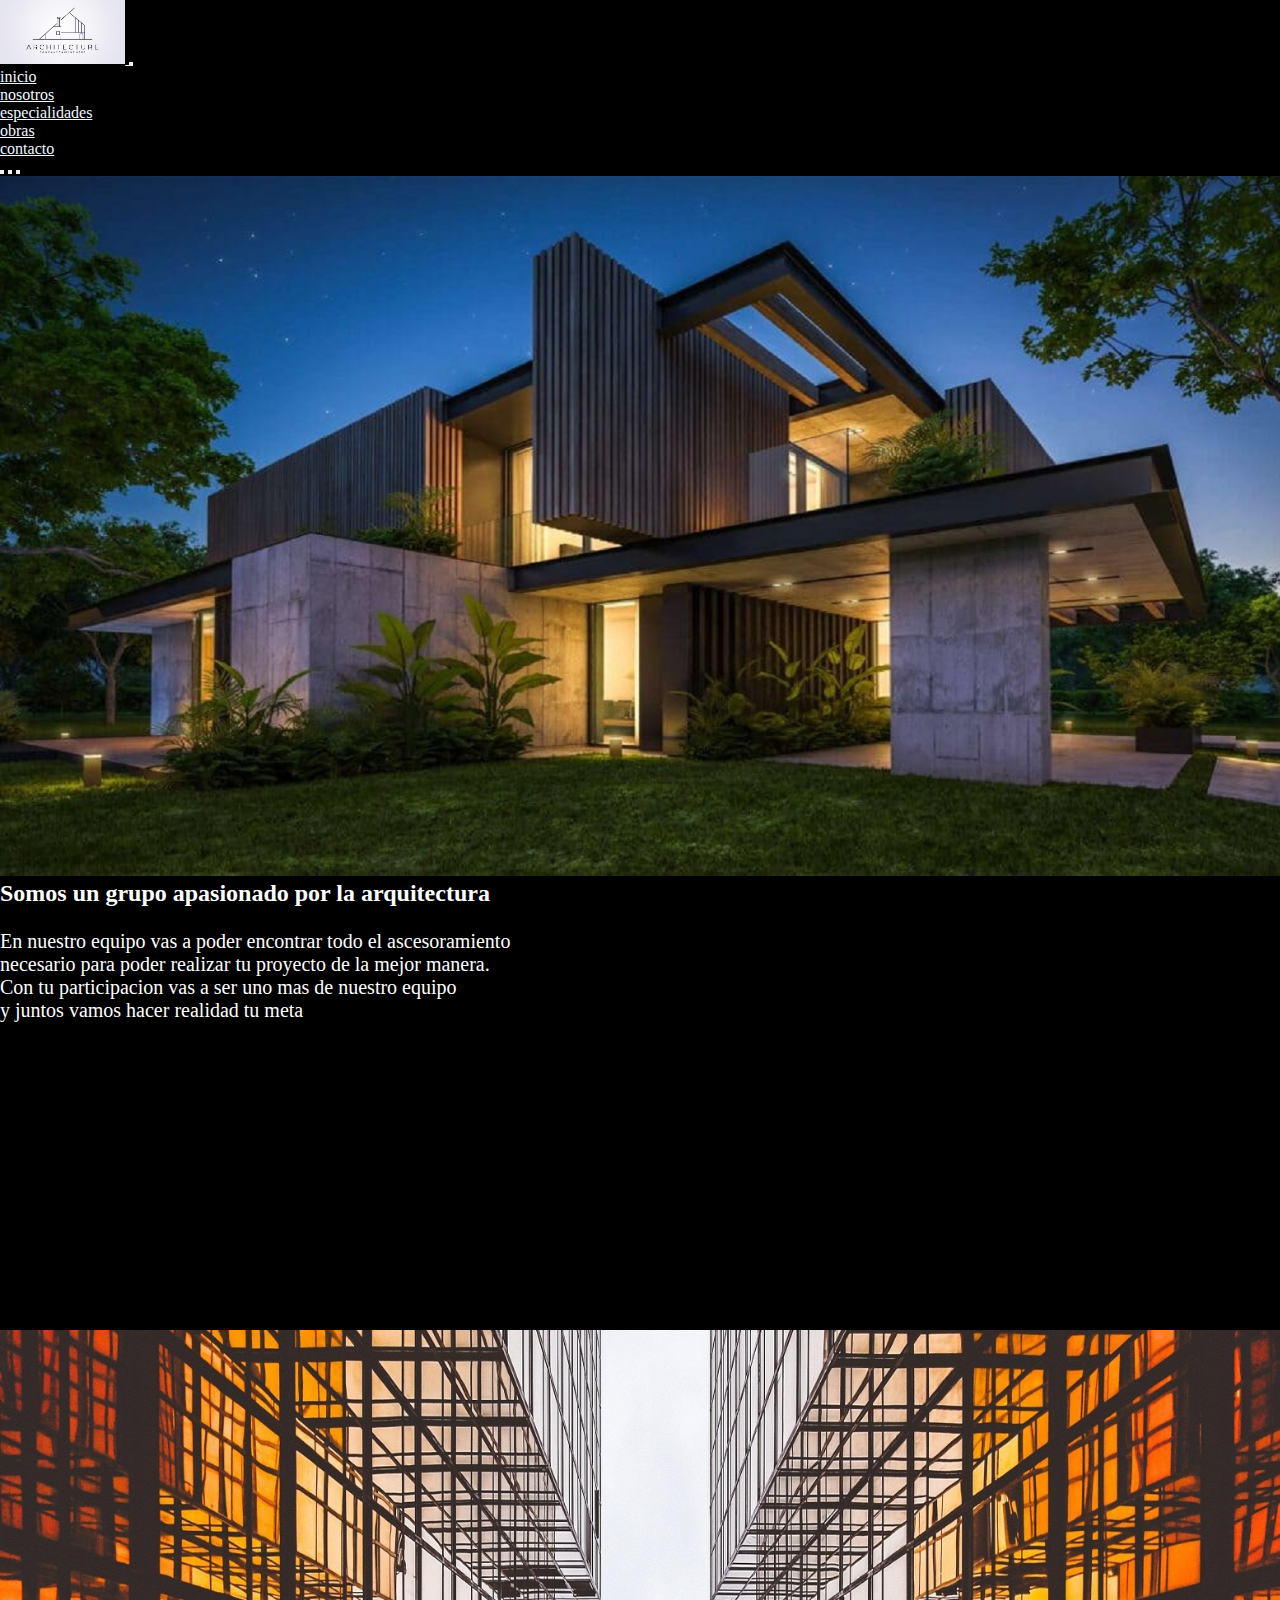
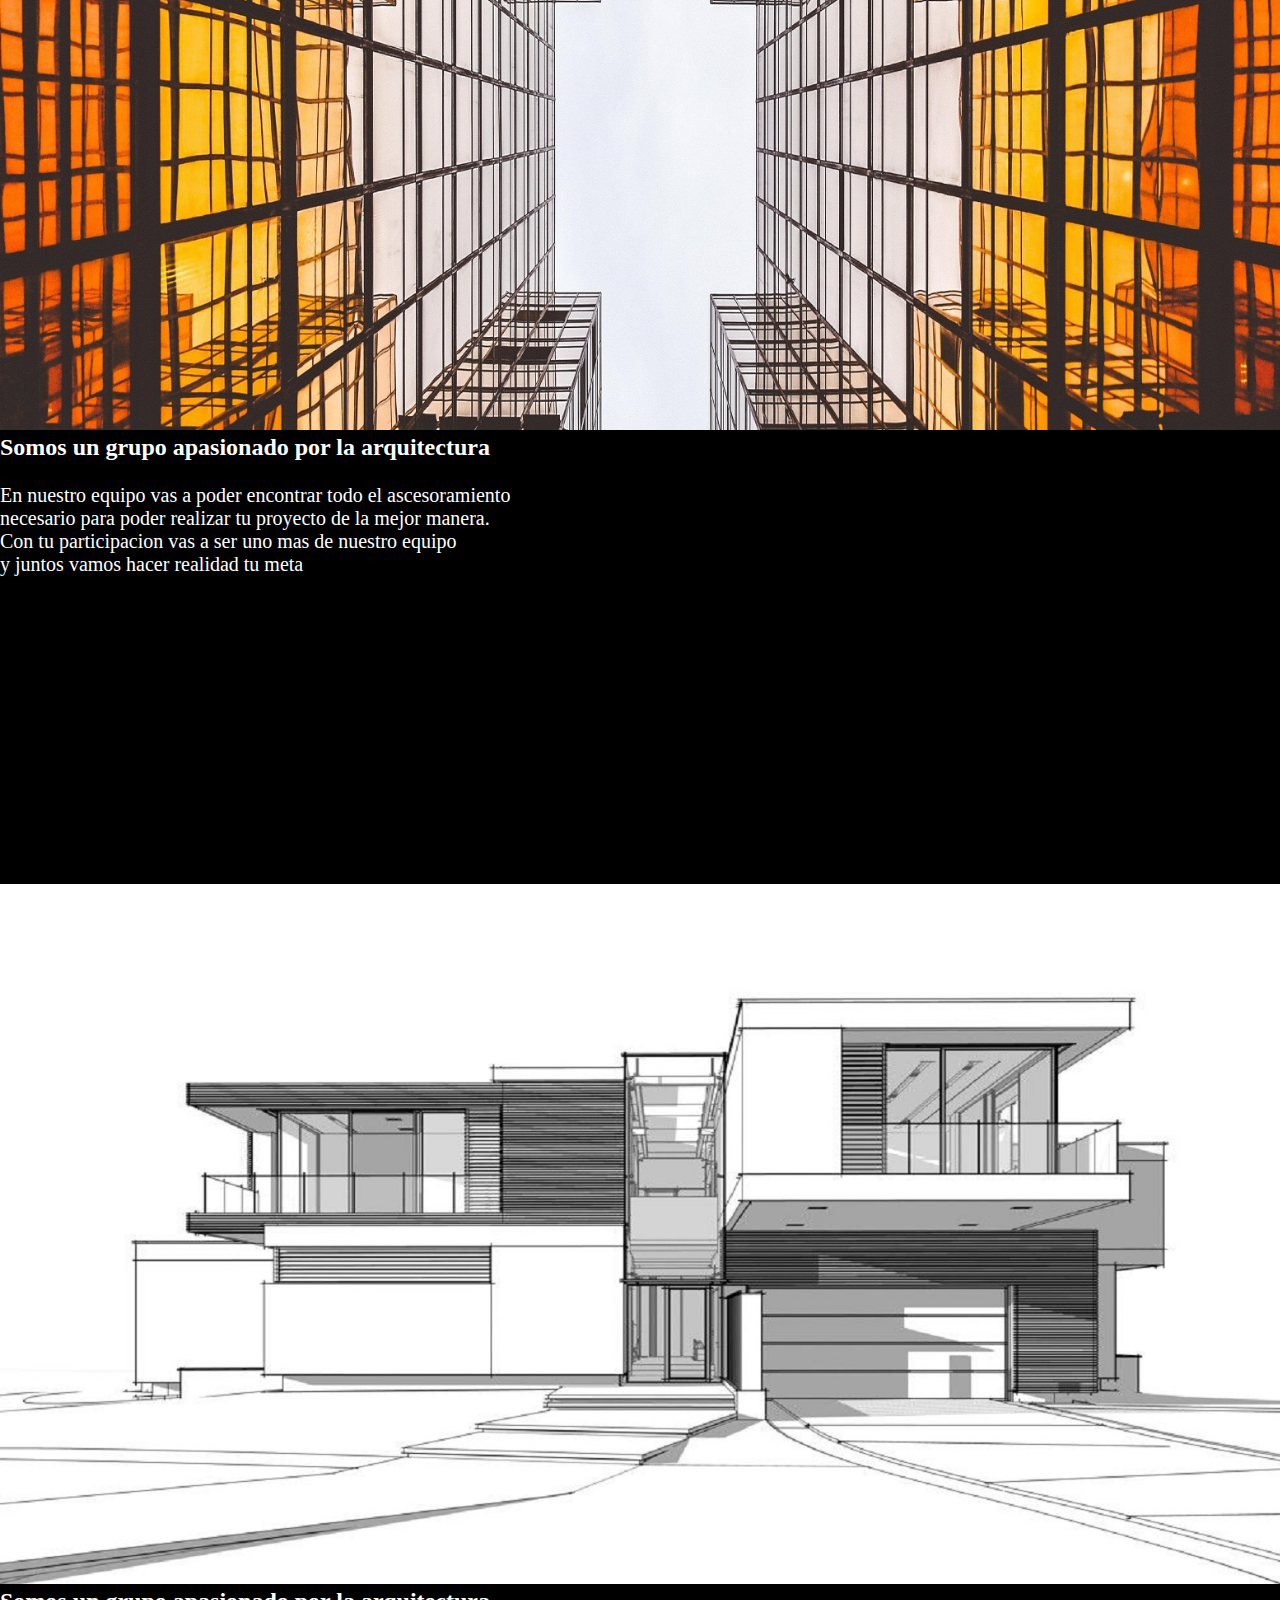
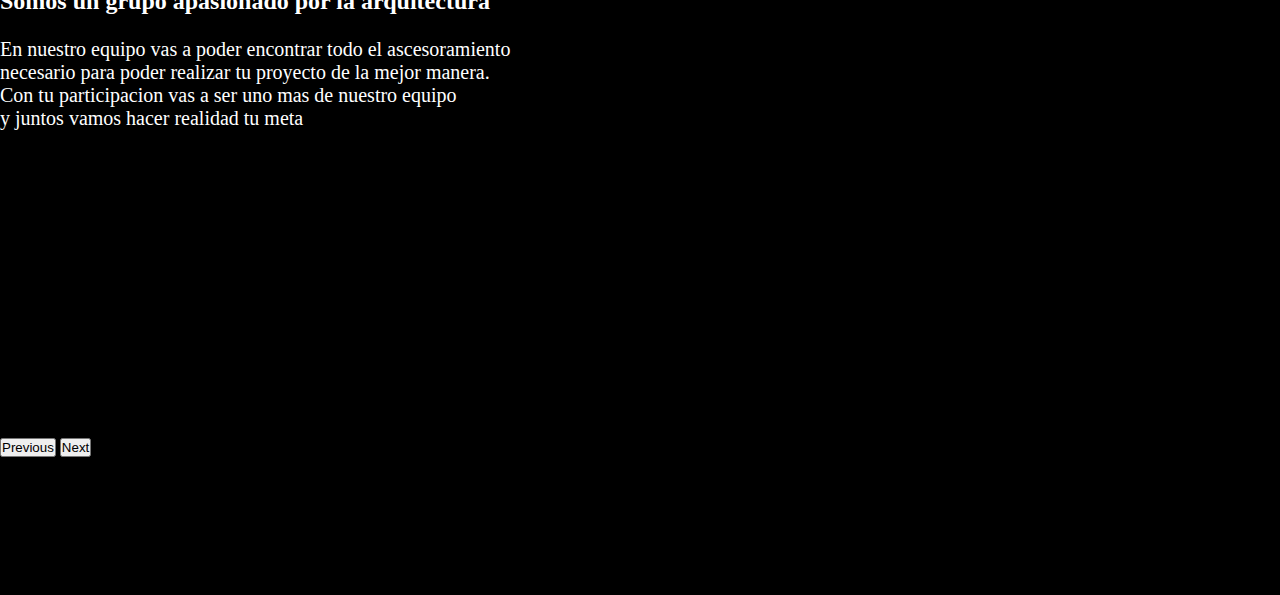
<file: index.html>
<!DOCTYPE html>
<html lang="en">
<head>
  <meta charset="UTF-8">
  <meta http-equiv="X-UA-Compatible" content="IE=edge">
  <meta name="viewport" content="width=device-width, initial-scale=1.0">
<link rel="stylesheet" href="https://cdn.jsdelivr.net/npm/bootstrap-icons@1.10.4/font/bootstrap-icons.css"><!--link de iconos bootstrap-->

  <link href="https://cdn.jsdelivr.net/npm/bootstrap@5.3.0-alpha3/dist/css/bootstrap.min.css" rel="stylesheet"
    integrity="sha384-KK94CHFLLe+nY2dmCWGMq91rCGa5gtU4mk92HdvYe+M/SXH301p5ILy+dN9+nJOZ" crossorigin="anonymous">

    <link rel="stylesheet" href="css/style.css">

  <title>Document</title>
</head>

<body>

  <header>
      <nav class="navbar navbar-expand-lg"style="background-color: #000000;">
        <div class="container-fluid">
          <a class="navbar-brand" href="#">
            <img src="img/logo1.jpg" alt="">
          </a>
          <button class="navbar-toggler" type="button" data-bs-toggle="collapse" data-bs-target="#navbarSupportedContent"
            aria-controls="navbarSupportedContent" aria-expanded="false" aria-label="Toggle navigation">
            <span class="navbar-toggler-icon"></span>
          </button>
          <div class="collapse navbar-collapse  justify-content-end" id="navbarSupportedContent">
            <ul class="navbar-nav text-center">
              <li class="nav-item">
                <a class="nav-link" href="#">inicio</a>
              </li>
              <li class="nav-item">
                <a class="nav-link" href="pages/nosotros.html">nosotros</a>
              </li>
              <li class="nav-item">
                <a class="nav-link" href="pages/especialidades.html">especialidades</a>
              </li>
              <li class="nav-item">
                <a class="nav-link" href="pages/obras.html">obras</a>
              </li>
              <li class="nav-item">
                <a class="nav-link" href="pages/contacto.html">contacto</a>
              </li>
            </ul>
          </div>
        </div>
      </nav>
  </header>

  <main>
    <section>
      <div id="carouselExampleCaptions" class="carousel slide">
        <div class="carousel-indicators">
          <button type="button" data-bs-target="#carouselExampleCaptions" data-bs-slide-to="0" class="active"
            aria-current="true" aria-label="Slide 1"></button>
          <button type="button" data-bs-target="#carouselExampleCaptions" data-bs-slide-to="1" aria-label="Slide 2"></button>
          <button type="button" data-bs-target="#carouselExampleCaptions" data-bs-slide-to="2" aria-label="Slide 3"></button>
        </div>
        <div class="carousel-inner">
          <div class="carousel-item active ">
            <img src="img/carrucel2.jpg" class="d-block w-100" alt="...">
            <div class="carousel-caption d-none d-md-block">
              <h2 class="text-start">Somos un grupo apasionado por la arquitectura</h2>
              <p class="text-start ">En nuestro equipo vas a poder encontrar todo el ascesoramiento<br> necesario para poder realizar tu proyecto de la mejor
              manera.<br> Con tu participacion vas a ser uno mas de nuestro equipo <br>y juntos vamos hacer realidad tu meta</p>
            </div>
          </div>
          <div class="carousel-item">
            <img src="img/portada1.jpg" class="d-block w-100" alt="...">
            <div class="carousel-caption d-none d-md-block">
              <h2 class="text-start">Somos un grupo apasionado por la arquitectura</h2>
              <p class="text-start">En nuestro equipo vas a poder encontrar todo el ascesoramiento<br> necesario para poder realizar tu proyecto de la mejor
              manera.<br> Con tu participacion vas a ser uno mas de nuestro equipo <br>y juntos vamos hacer realidad tu meta</p>
            </div>
          </div>
          <div class="carousel-item">
            <img src="img/carrucel3.jpg" class="d-block w-100" alt="...">
            <div class="carousel-caption d-none d-md-block">
              <h2 class="text-start">Somos un grupo apasionado por la arquitectura</h2>
              <p class="text-start">En nuestro equipo vas a poder encontrar todo el ascesoramiento<br> necesario para poder realizar tu proyecto de la mejor
              manera.<br> Con tu participacion vas a ser uno mas de nuestro equipo <br>y juntos vamos hacer realidad tu meta</p>
            </div>
          </div>
        </div>
        <button class="carousel-control-prev" type="button" data-bs-target="#carouselExampleCaptions" data-bs-slide="prev">
          <span class="carousel-control-prev-icon" aria-hidden="true"></span>
          <span class="visually-hidden">Previous</span>
        </button>
        <button class="carousel-control-next" type="button" data-bs-target="#carouselExampleCaptions" data-bs-slide="next">
          <span class="carousel-control-next-icon" aria-hidden="true"></span>
          <span class="visually-hidden">Next</span>
        </button>
      </div>
    </section>
  </main>


  <footer>
  <div class="texto"><p>since 2023</p></div>
  <div class="lista">
<i class=" bi bi-instagram fs-3"></i>
<i class="bi bi-facebook fs-3"></i>
<i class="bi bi-whatsapp fs-3"></i>
</div>
  </footer>

  



  <script src="https://cdn.jsdelivr.net/npm/bootstrap@5.3.0-alpha3/dist/js/bootstrap.bundle.min.js"
    integrity="sha384-ENjdO4Dr2bkBIFxQpeoTz1HIcje39Wm4jDKdf19U8gI4ddQ3GYNS7NTKfAdVQSZe" crossorigin="anonymous"></script>
</body>
</html>
</file>
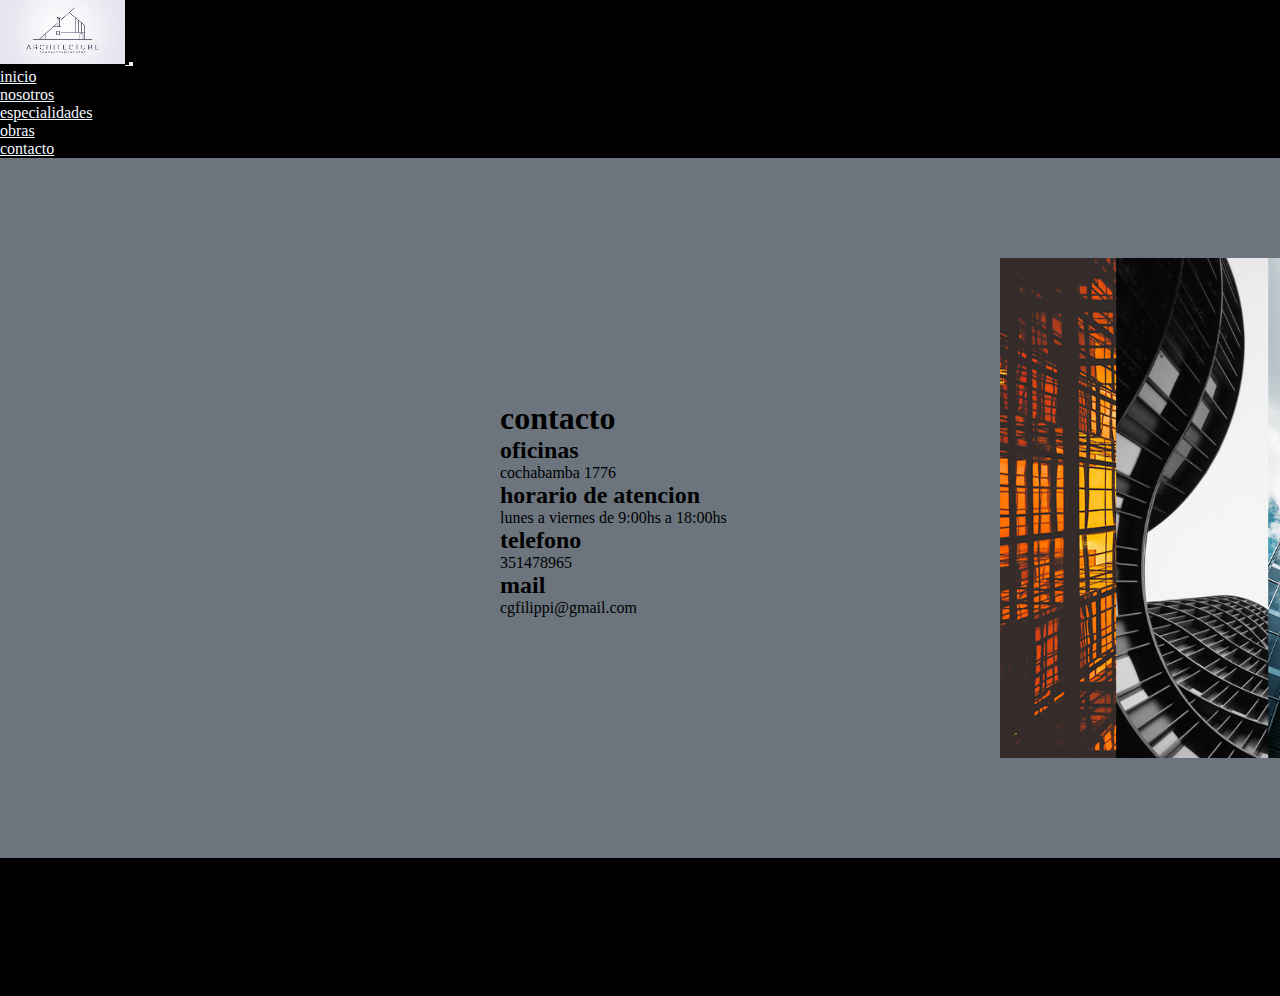
<file: pages/contacto.html>
<!DOCTYPE html>
<html lang="en">

<head>
  <meta charset="UTF-8">
  <meta http-equiv="X-UA-Compatible" content="IE=edge">
  <meta name="viewport" content="width=device-width, initial-scale=1.0">
  <link rel="stylesheet" href="https://cdn.jsdelivr.net/npm/bootstrap-icons@1.10.4/font/bootstrap-icons.css">
  <!--link de iconos bootstrap-->

  <link href="https://cdn.jsdelivr.net/npm/bootstrap@5.3.0-alpha3/dist/css/bootstrap.min.css" rel="stylesheet"
    integrity="sha384-KK94CHFLLe+nY2dmCWGMq91rCGa5gtU4mk92HdvYe+M/SXH301p5ILy+dN9+nJOZ" crossorigin="anonymous">

  <link rel="stylesheet" href="../css/style.css">

  <title>Document</title>
</head>

<body>

  <header>
    <nav class="navbar navbar-expand-lg" style="background-color: #000000;">
      <div class="container-fluid">
        <a class="navbar-brand" href="#">
          <img src="../img/logo1.jpg" alt="">
        </a>
        <button class="navbar-toggler" type="button" data-bs-toggle="collapse" data-bs-target="#navbarSupportedContent"
          aria-controls="navbarSupportedContent" aria-expanded="false" aria-label="Toggle navigation">
          <span class="navbar-toggler-icon"></span>
        </button>
        <div class="collapse navbar-collapse  justify-content-end" id="navbarSupportedContent">
          <ul class="navbar-nav text-center">
            <li class="nav-item">
              <a class="nav-link" href="../index.html">inicio</a>
            </li>
            <li class="nav-item">
              <a class="nav-link" href="../pages/contacto.html">nosotros</a>
            </li>
            <li class="nav-item">
              <a class="nav-link" href="../pages/especialidades.html">especialidades</a>
            </li>
            <li class="nav-item">
              <a class="nav-link" href="../pages/obras.html">obras</a>
            </li>
            <li class="nav-item">
              <a class="nav-link" href="../pages/contacto.html">contacto</a>
            </li>
          </ul>
        </div>
      </div>
    </nav>
  </header>

  <main>
    <section class="container-padre-contacto">
     
      <div class="contaier-text-contacto">
        <h1>contacto</h1>
        <h2>oficinas</h2>
        <p>cochabamba 1776</p>
        <h2>horario de atencion</h2>
        <p>lunes a viernes de 9:00hs a 18:00hs</p>
        <h2>telefono</h2>
        <p>351478965</p>
        <h2>mail</h2>
        <p>cgfilippi@gmail.com</p>
      </div>

      <img src="../img/contactoarqui.jpg" alt="">
      


    </section>
  </main>


  <footer>
    <div class="texto">
      <p>since 2023</p>
    </div>
    <div class="lista">
      <i class=" bi bi-instagram fs-3"></i>
      <i class="bi bi-facebook fs-3"></i>
      <i class="bi bi-whatsapp fs-3"></i>
    </div>
  </footer>





  <script src="https://cdn.jsdelivr.net/npm/bootstrap@5.3.0-alpha3/dist/js/bootstrap.bundle.min.js"
    integrity="sha384-ENjdO4Dr2bkBIFxQpeoTz1HIcje39Wm4jDKdf19U8gI4ddQ3GYNS7NTKfAdVQSZe"
    crossorigin="anonymous"></script>
</body>

</html>
</file>
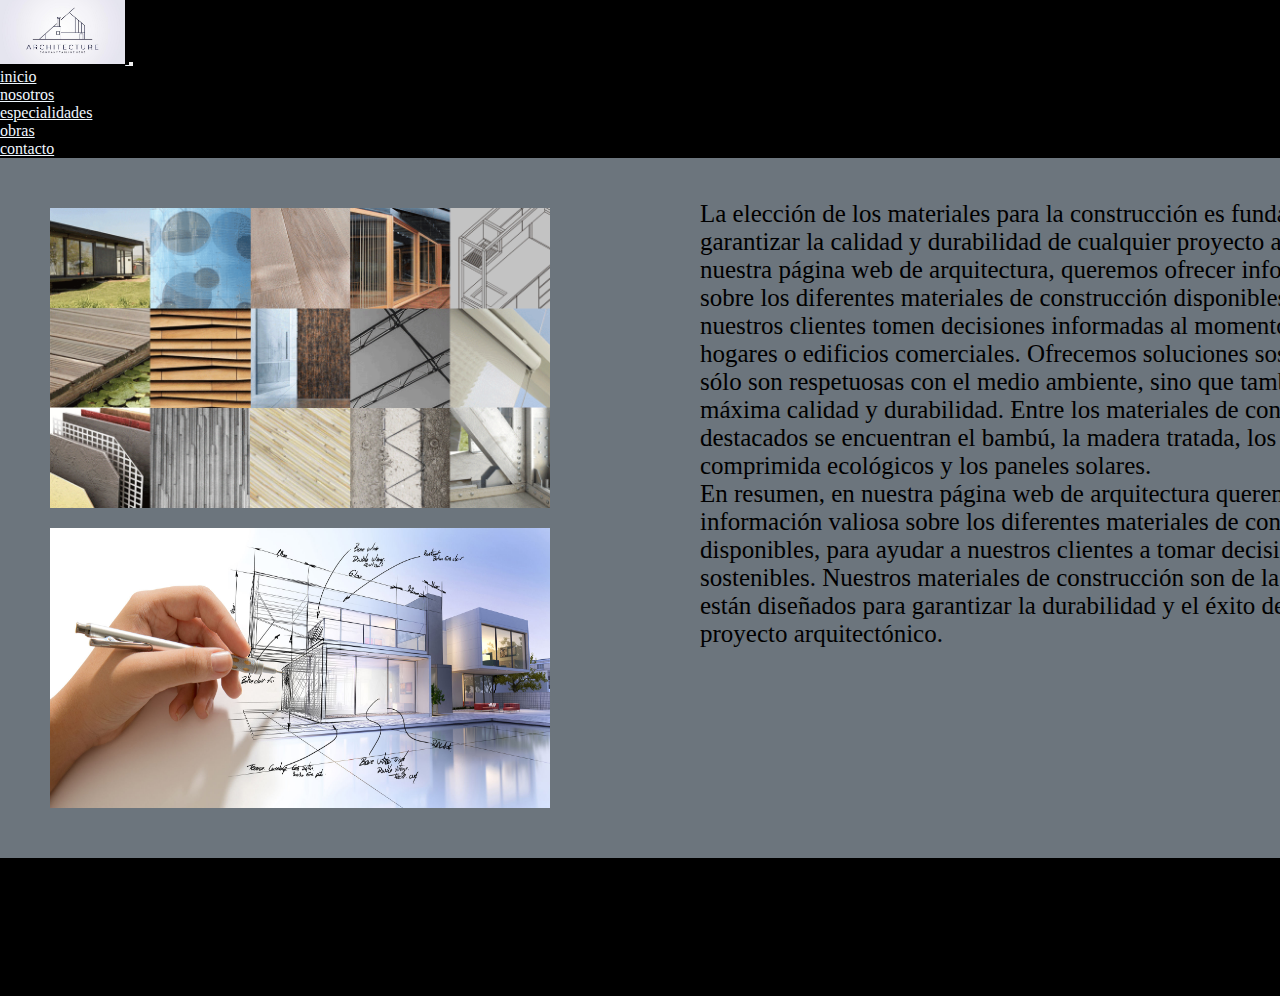
<file: pages/especialidades.html>
<!DOCTYPE html>
<html lang="en">

<head>
  <meta charset="UTF-8">
  <meta http-equiv="X-UA-Compatible" content="IE=edge">
  <meta name="viewport" content="width=device-width, initial-scale=1.0">
  <link rel="stylesheet" href="https://cdn.jsdelivr.net/npm/bootstrap-icons@1.10.4/font/bootstrap-icons.css">
  <!--link de iconos bootstrap-->

  <link href="https://cdn.jsdelivr.net/npm/bootstrap@5.3.0-alpha3/dist/css/bootstrap.min.css" rel="stylesheet"
    integrity="sha384-KK94CHFLLe+nY2dmCWGMq91rCGa5gtU4mk92HdvYe+M/SXH301p5ILy+dN9+nJOZ" crossorigin="anonymous">

  <link rel="stylesheet" href="../css/style.css">

  <title>Document</title>
</head>

<body>

  <header>
    <nav class="navbar navbar-expand-lg" style="background-color: #000000;">
      <div class="container-fluid">
        <a class="navbar-brand" href="#">
          <img src="../img/logo1.jpg" alt="">
        </a>
        <button class="navbar-toggler" type="button" data-bs-toggle="collapse" data-bs-target="#navbarSupportedContent"
          aria-controls="navbarSupportedContent" aria-expanded="false" aria-label="Toggle navigation">
          <span class="navbar-toggler-icon"></span>
        </button>
        <div class="collapse navbar-collapse  justify-content-end" id="navbarSupportedContent">
          <ul class="navbar-nav text-center">
            <li class="nav-item">
              <a class="nav-link" href="../index.html">inicio</a>
            </li>
            <li class="nav-item">
              <a class="nav-link" href="../pages/nosotros.html">nosotros</a>
            </li>
            <li class="nav-item">
              <a class="nav-link" href="../pages/especialidades.html">especialidades</a>
            </li>
            <li class="nav-item">
              <a class="nav-link" href="../pages/obras.html">obras</a>
            </li>
            <li class="nav-item">
              <a class="nav-link" href="../pages/contacto.html">contacto</a>
            </li>
          </ul>
        </div>
      </div>
    </nav>
  </header>

  <main>
  <section class="container-padre-especialidades">
    
    <img src="../img/gifarqui.png" alt="">
    <img src="../img/diseño-arquitectonico.pnj.jpg" alt="">
    
    <div class="container-tecx-especialidades">
      <p>La elección de los materiales para la construcción es fundamental para garantizar la calidad y durabilidad de cualquier
      proyecto arquitectónico. En nuestra página web de arquitectura, queremos ofrecer información valiosa sobre los
      diferentes materiales de construcción disponibles para que nuestros clientes tomen decisiones informadas al momento de
      construir sus hogares o edificios comerciales.
      
      Ofrecemos soluciones sostenibles que no sólo son respetuosas con el medio ambiente, sino que también garantizan la
      máxima calidad y durabilidad. Entre los materiales de construcción más destacados se encuentran el bambú, la madera
      tratada, los bloques de tierra comprimida ecológicos y los paneles solares.</p>
      <p class="p2">En resumen, en nuestra página web de arquitectura queremos ofrecer información valiosa sobre los diferentes materiales
      de construcción disponibles, para ayudar a nuestros clientes a tomar decisiones informadas y sostenibles. Nuestros
      materiales de construcción son de la más alta calidad y están diseñados para garantizar la durabilidad y el éxito de
      cualquier proyecto arquitectónico.</p>
    </div>

  </section>
  </main>


<footer>
  <div class="texto">
    <p>since 2023</p>
  </div>
  <div class="lista">
    <i class=" bi bi-instagram fs-3"></i>
    <i class="bi bi-facebook fs-3"></i>
    <i class="bi bi-whatsapp fs-3"></i>
  </div>
</footer>






  <script src="https://cdn.jsdelivr.net/npm/bootstrap@5.3.0-alpha3/dist/js/bootstrap.bundle.min.js"
    integrity="sha384-ENjdO4Dr2bkBIFxQpeoTz1HIcje39Wm4jDKdf19U8gI4ddQ3GYNS7NTKfAdVQSZe"
    crossorigin="anonymous"></script>
</body>

</html>
</file>
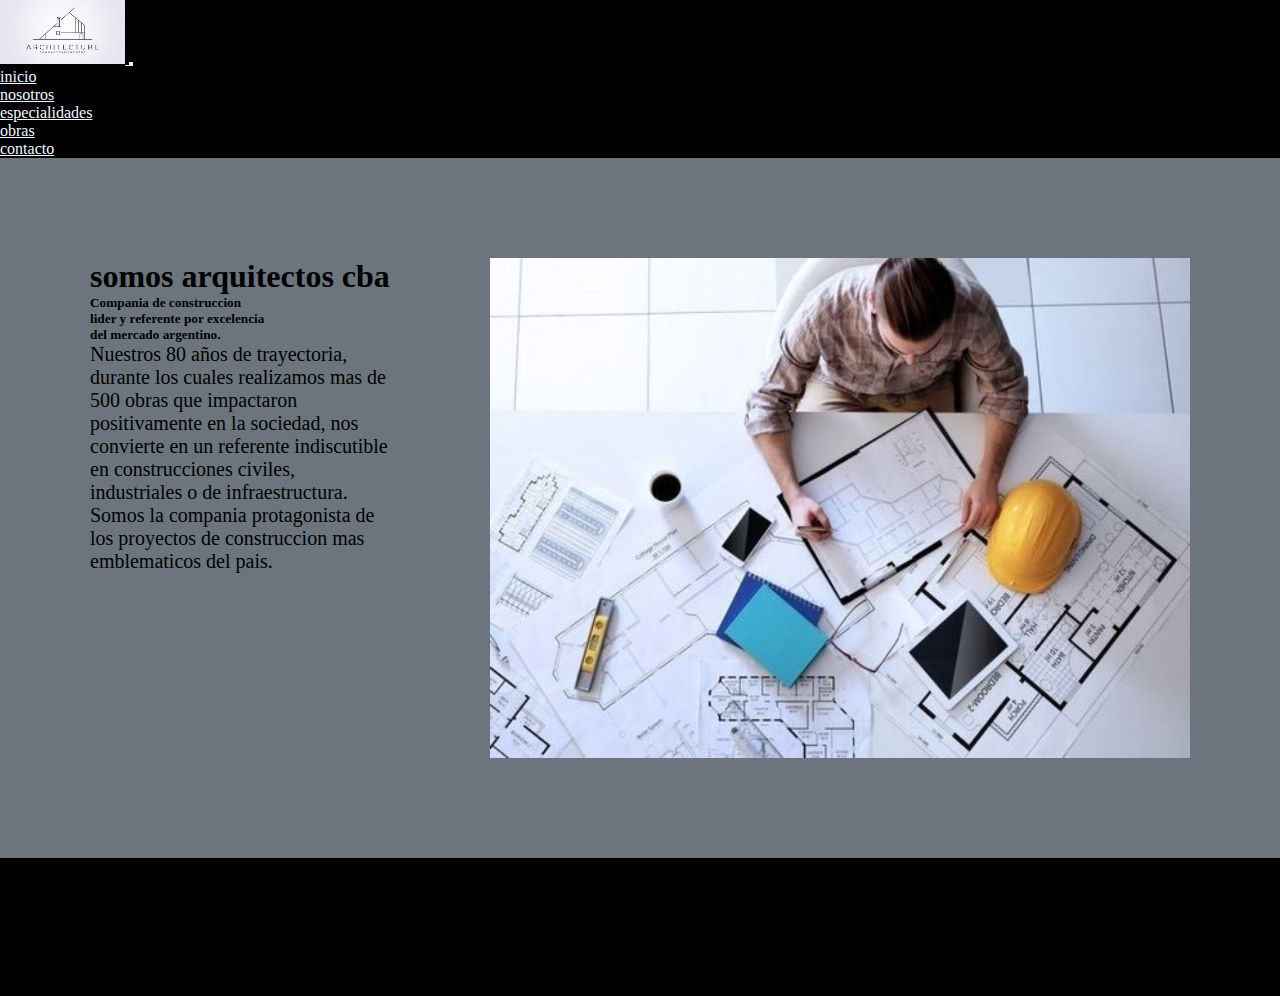
<file: pages/nosotros.html>
<!DOCTYPE html>
<html lang="en">

<head>
  <meta charset="UTF-8">
  <meta http-equiv="X-UA-Compatible" content="IE=edge">
  <meta name="viewport" content="width=device-width, initial-scale=1.0">
  <link rel="stylesheet" href="https://cdn.jsdelivr.net/npm/bootstrap-icons@1.10.4/font/bootstrap-icons.css">
  <!--link de iconos bootstrap-->

  <link href="https://cdn.jsdelivr.net/npm/bootstrap@5.3.0-alpha3/dist/css/bootstrap.min.css" rel="stylesheet"
    integrity="sha384-KK94CHFLLe+nY2dmCWGMq91rCGa5gtU4mk92HdvYe+M/SXH301p5ILy+dN9+nJOZ" crossorigin="anonymous">

  <link rel="stylesheet" href="../css/style.css">

  <title>Document</title>
</head>

<body>

  <header>
    <nav class="navbar navbar-expand-lg" style="background-color: #000000;">
      <div class="container-fluid">
        <a class="navbar-brand" href="#">
          <img src="../img/logo1.jpg" alt="">
        </a>
        <button class="navbar-toggler" type="button" data-bs-toggle="collapse" data-bs-target="#navbarSupportedContent"
          aria-controls="navbarSupportedContent" aria-expanded="false" aria-label="Toggle navigation">
          <span class="navbar-toggler-icon"></span>
        </button>
        <div class="collapse navbar-collapse  justify-content-end" id="navbarSupportedContent">
          <ul class="navbar-nav text-center">
            <li class="nav-item">
              <a class="nav-link" href="../index.html">inicio</a>
            </li>
            <li class="nav-item">
              <a class="nav-link" href="../pages/nosotros.html">nosotros</a>
            </li>
            <li class="nav-item">
              <a class="nav-link" href="../pages/especialidades.html">especialidades</a>
            </li>
            <li class="nav-item">
              <a class="nav-link" href="../pages/obras.html">obras</a>
            </li>
            <li class="nav-item">
              <a class="nav-link" href="../pages/contacto.html">contacto</a>
            </li>
          </ul>
        </div>
      </div>
    </nav>
  </header>

  <main>

    <section class="container-padre">

      <div class="container-text">
        <h1>somos arquitectos cba</h1>
        <h5 class="texto1">Compania de construccion<br> lider y referente por excelencia <br>del mercado argentino.</h5>
      
        <p>Nuestros 80 años de trayectoria, durante los cuales realizamos mas de 500 obras que impactaron positivamente en la
        sociedad, nos convierte en un referente indiscutible en construcciones civiles, industriales o de infraestructura. Somos
        la compania protagonista de los proyectos de construccion mas emblematicos del pais.
       </p>
      </div>

        <img class="imgnosotros" src="../img/arquitectotrabaja.jpg" alt="">
    </section>


  </main>


    <footer>
      <div class="texto">
        <p>since 2023</p>
      </div>
      <div class="lista">
        <i class=" bi bi-instagram fs-3"></i>
        <i class="bi bi-facebook fs-3"></i>
        <i class="bi bi-whatsapp fs-3"></i>
      </div>
    </footer>





  <script src="https://cdn.jsdelivr.net/npm/bootstrap@5.3.0-alpha3/dist/js/bootstrap.bundle.min.js"
    integrity="sha384-ENjdO4Dr2bkBIFxQpeoTz1HIcje39Wm4jDKdf19U8gI4ddQ3GYNS7NTKfAdVQSZe"
    crossorigin="anonymous"></script>
</body>

</html>
</file>
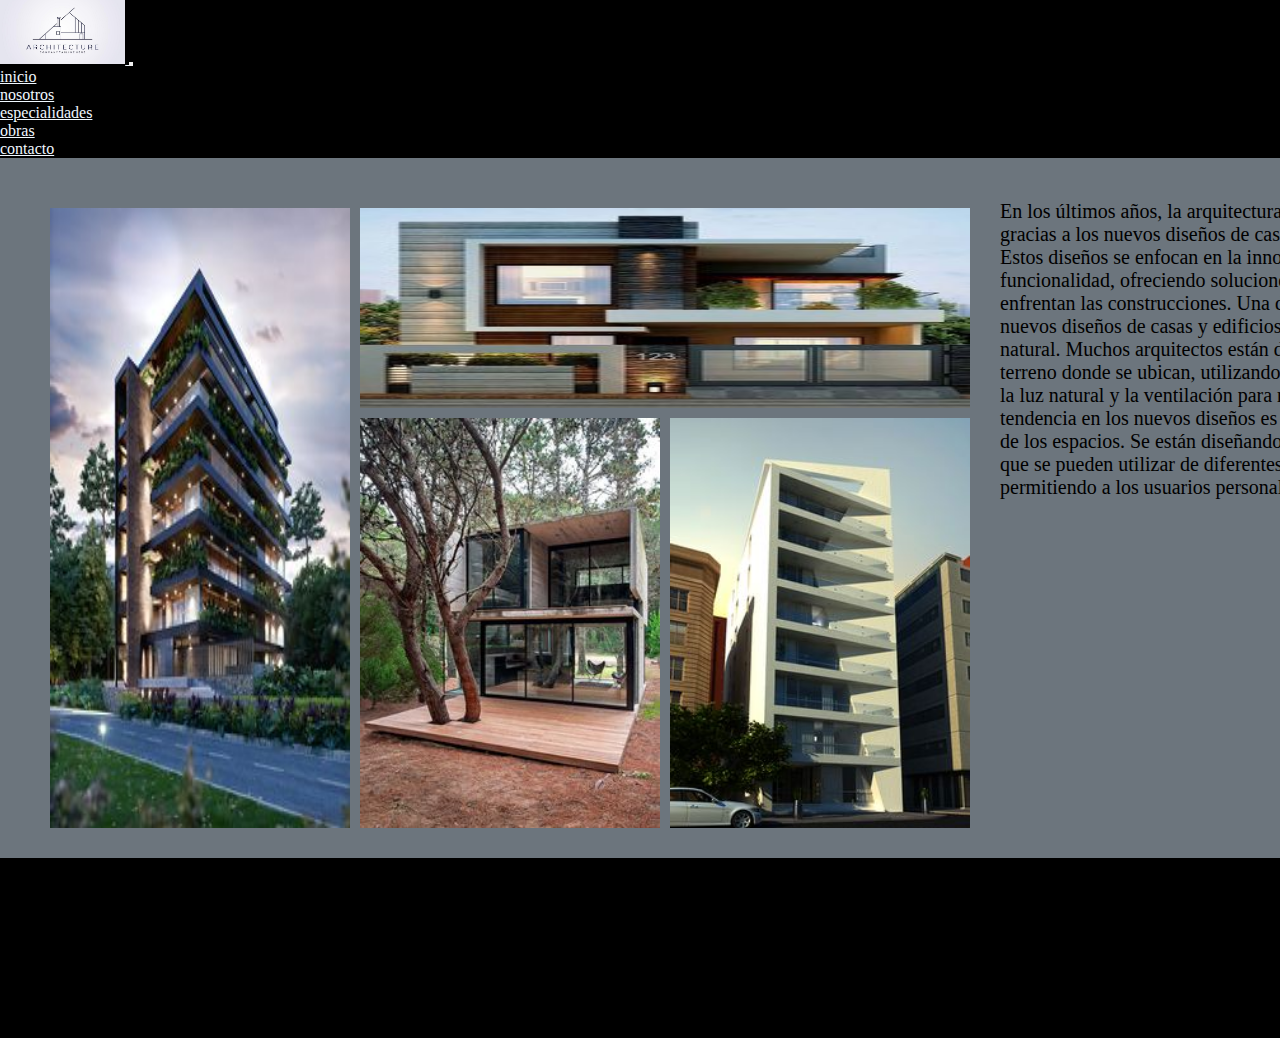
<file: pages/obras.html>
<!DOCTYPE html>
<html lang="en">

<head>
  <meta charset="UTF-8">
  <meta http-equiv="X-UA-Compatible" content="IE=edge">
  <meta name="viewport" content="width=device-width, initial-scale=1.0">
  <link rel="stylesheet" href="https://cdn.jsdelivr.net/npm/bootstrap-icons@1.10.4/font/bootstrap-icons.css">
  <!--link de iconos bootstrap-->

  <link href="https://cdn.jsdelivr.net/npm/bootstrap@5.3.0-alpha3/dist/css/bootstrap.min.css" rel="stylesheet"
    integrity="sha384-KK94CHFLLe+nY2dmCWGMq91rCGa5gtU4mk92HdvYe+M/SXH301p5ILy+dN9+nJOZ" crossorigin="anonymous">

  <link rel="stylesheet" href="../css/style.css">

  <title>Document</title>
</head>

<body>

  <header>
    <nav class="navbar navbar-expand-lg" style="background-color: #000000;">
      <div class="container-fluid">
        <a class="navbar-brand" href="#">
          <img src="../img/logo1.jpg" alt="">
        </a>
        <button class="navbar-toggler" type="button" data-bs-toggle="collapse" data-bs-target="#navbarSupportedContent"
          aria-controls="navbarSupportedContent" aria-expanded="false" aria-label="Toggle navigation">
          <span class="navbar-toggler-icon"></span>
        </button>
        <div class="collapse navbar-collapse  justify-content-end" id="navbarSupportedContent">
          <ul class="navbar-nav text-center">
            <li class="nav-item">
              <a class="nav-link" href="../index.html">inicio</a>
            </li>
            <li class="nav-item">
              <a class="nav-link" href="../pages/nosotros.html">nosotros</a>
            </li>
            <li class="nav-item">
              <a class="nav-link" href="../pages/especialidades.html">especialidades</a>
            </li>
            <li class="nav-item">
              <a class="nav-link" href="../pages/obras.html">obras</a>
            </li>
            <li class="nav-item">
              <a class="nav-link" href="../pages/contacto.html">contacto</a>
            </li>
          </ul>
        </div>
      </div>
    </nav>
  </header>

  <main>
      <section class="container-padre-obras">
        
        <div class="container-galeria">
          <img src="../img/casa1.png" alt=""class="img-3">
          <img src="../img/casa2.jpg" alt="" class="img-2">
          <img src="../img/edificio1.jpg" alt="" class="img-1">
          <img src="../img/edificio2.jpg" alt=""class="img-4">
        </div>

        <div class="container-textos-obras">
          <p>En los últimos años, la arquitectura ha experimentado una gran evolución gracias a los nuevos diseños de casas y
          edificios que se están creando. Estos diseños se enfocan en la innovación, la sostenibilidad y la funcionalidad,
          ofreciendo soluciones frescas a los desafíos actuales que enfrentan las construcciones.
          
          Una de las principales tendencias en los nuevos diseños de casas y edificios es la integración con el entorno natural.
          Muchos arquitectos están diseñando estructuras que se adaptan al terreno donde se ubican, utilizando materiales
          ecológicos y aprovechando la luz natural y la ventilación para reducir el consumo de energía.
          
          Otra tendencia en los nuevos diseños es la multifuncionalidad y adaptabilidad de los espacios. Se están diseñando
          edificios y casas con espacios flexibles que se pueden utilizar de diferentes maneras según las necesidades, permitiendo
          a los usuarios personalizar y modificar el espacio a su antojo.</p>
        </div>

      </section>
  </main>


  <footer>
    <div class="texto">
      <p>since 2023</p>
    </div>
    <div class="lista">
      <i class=" bi bi-instagram fs-3"></i>
      <i class="bi bi-facebook fs-3"></i>
      <i class="bi bi-whatsapp fs-3"></i>
    </div>
  </footer>





  <script src="https://cdn.jsdelivr.net/npm/bootstrap@5.3.0-alpha3/dist/js/bootstrap.bundle.min.js"
    integrity="sha384-ENjdO4Dr2bkBIFxQpeoTz1HIcje39Wm4jDKdf19U8gI4ddQ3GYNS7NTKfAdVQSZe"
    crossorigin="anonymous"></script>
</body>

</html>
</file>
<file: css/style.css>
*{
  padding: 0;
  margin: 0;
  box-sizing: border-box;
}

body{
  background-color: black;
}

.navbar-brand img{
  
  height: 64px;
}

.navbar a{
  color: aliceblue;
}

.carousel-inner h2
{
color: rgb(26, 25, 25);
}
.carousel-inner p{
  font-size: 20px;
  color: black;
}

.carousel-item  img{
  height: 700px;
  
}

.carousel-inner h2 {
  height: 50px;
  color: white;
  text-shadow: 0 0 8px rgba(0, 0, 0, 0.8);
}

.carousel-inner p {
  height: 400px;
  color: white;
  text-shadow: 0 0 8px rgba(0, 0, 0, 0.8);

}


/* pagina nosotros*/
.container-padre{
  background-color: #6c757d;
  justify-content: center;
  display: flex;
  padding: 100px;
  gap: 100px;
  height: 700px;
}

.imgnosotros{
  height: 500px;
  width: 700px;
}
.container-padre p{
  font-size: 20px;
  width: 300px;
}

.container-padre img{
  justify-content: end;
}



/*footer de paginas */
footer{
  display: flex;
  justify-content: space-around;
  background-color: black;
  align-items: center;
   width: 100%;
   bottom: 1;
}
footer p {
  padding: 60px;
  font-size: medium;
}

footer i {
  gap:20px;
}

/*pagina especialidades*/
.container-padre-especialidades{
  background-color: #6c757d;
  height: 700px;
  display: flex;
  flex-direction: column;
  gap: 20px;
  padding: 50px;
}
.container-padre-especialidades img{
  width: 500px;
  height: 300px;
   
}

.container-tecx-especialidades{
position: absolute;
width: 60%;
font-size: 25px;
top: 200px;
left: 700px;
}

.container-padre-obras{
background-color:#6c757d ;
height: 700px;
padding: 50px;
}
.container-galeria{
  display: grid;
  grid-template-rows: repeat(4 , 200px);
  grid-template-columns: repeat(3,300px);
  gap: 10px;
}
.container-galeria img{
  width: 100%;
  height: 100%;
 
}

.img-1{
  grid-column: 1/2;
  grid-row: 1/4;
}

.img-2 {
  grid-column: 2/4;
  grid-row: 1/2;
  
}

.img-3{
  grid-column: 2/3;
  grid-row: 2/4;

}

.img-4 {
  grid-column: 3/4;
  grid-row: 2/4;

}

.container-textos-obras{
  position: absolute;
  font-size: 20px;
  height: 500px;
  width: 600px;
  left:1000px ;
  top:200px;
}

/*pagina obras*/

.container-padre-contacto {
  background-color: #6c757d;
  justify-content: center;
  display: flex;
  padding: 100px;
  gap: 100px;
  height: 700px;
}

.container-padre-contacto{
  display: flex;
  flex-direction: column;
  justify-content:center;
  padding-left: 500px;
  
}

.container-padre-contacto img{
position: absolute;
height: 500px;
width: 500px;
top: 200;
left: 1000px;
}


@media screen and (max-width: 425px) {
  .carousel-inner{
    height: 900px;
  }

  .carousel-inner h2{
   display: flex;
   flex-direction: column;
   justify-content: end;
  }

    .carousel-inner p {
        display: flex;
          flex-direction: column;
          justify-content: end;
    }

  .container-padre {
    flex-direction: column;
    height: 900px;
    padding: 50px;
  gap : 10px;
    
  }

  .container-padre img {
    height: 200px;
    width: 250px;
  }


footer {
  flex-direction: column ;
}

}
</file>
